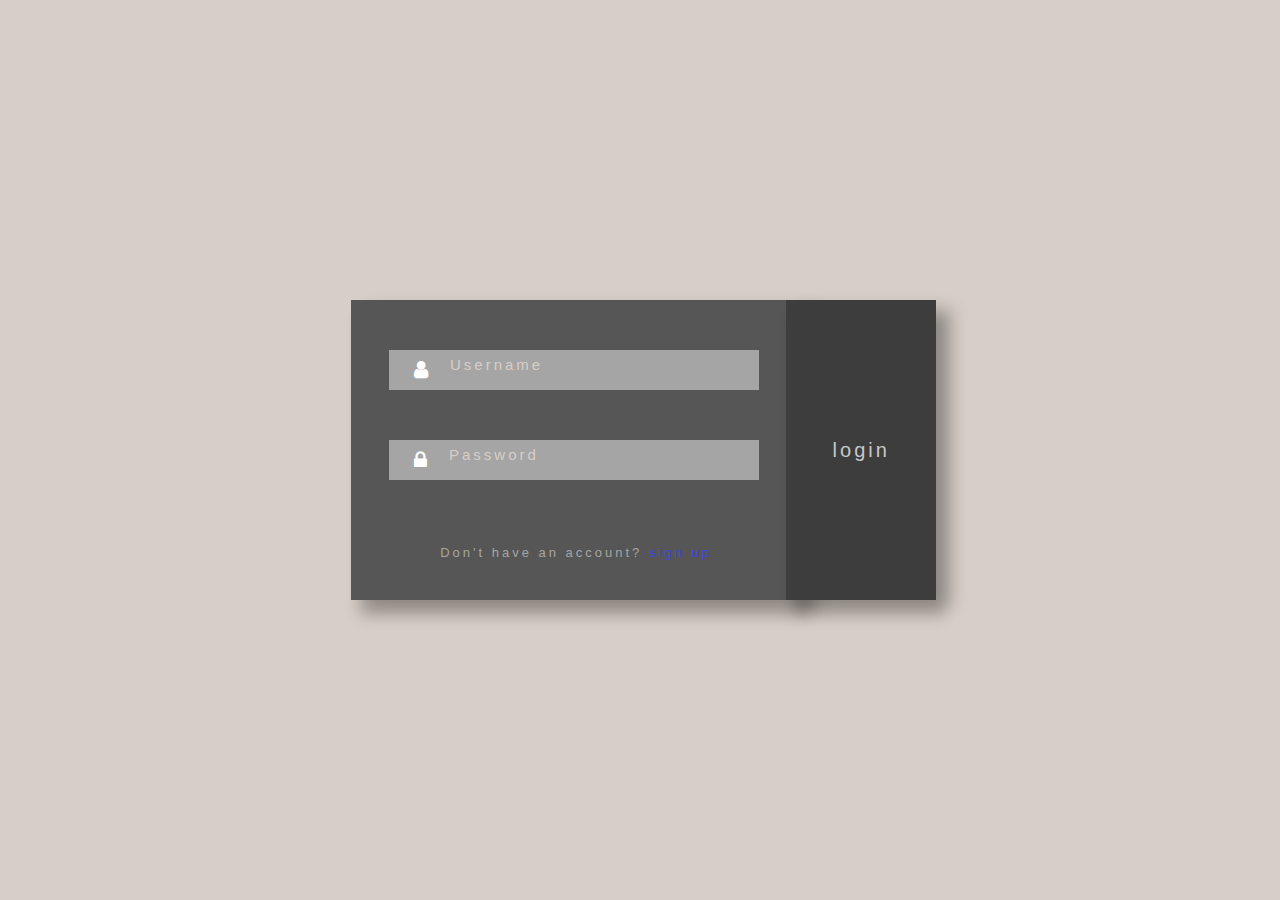
<file: signin.html>
<!DOCTYPE html>
<html>
<head>
	<title></title>
	<link rel="stylesheet" type="text/css" href="https://cdnjs.cloudflare.com/ajax/libs/font-awesome/4.7.0/css/font-awesome.css">
	<style type="text/css">
		body{
			padding: 0;
			margin: 0;
			font-family: sans-serif;
			background-color: #d7cec7;
		}
		.login{
			padding: 0px;
			position: absolute;
			top: 50%;
			left: 45%;
			transform: translate(-50%, -50%);
			height: 300px;
			width: 450px;
			background: #565656;
			border: 1px solid none;
			box-shadow: 16px 8px 16px 0 rgba(0, 0, 0, 0.2), 8px 16px 14px 0 rgba(0, 0, 0, 0.19);

		}
		.box-login{
      		display: flex;
      		
      		margin-bottom: 15px;
     		padding: 5px;
     		margin-top: 50px;
     		background-color: #a5a5a5;
     		width: 80%;
     		margin-left: 38px;

    	}
    	.box-login input{
     		width: 100%;
     		height: 100%;
      		background: none;
     	 	border: none;
      		outline: none;
      		color: white;
      		font-size: 15px;
    	}
    	.box-login input::placeholder{
    		font-size: 15px;
    		font-weight: lighter;
    		color: #d7cec7;
    		letter-spacing: 3px;
    	}
    	.box-login i{
    		color: white;
    		font-size: 20px;
    		padding: 5px 20px;
    	}
    	.btn-login{
			background-color: #3D3D3D;
			width: 150px;
			height: 300px;
			position: absolute;
			top: 50%;
			right: 21%;
			transform: translate(-50%, -50%);
			border: none;
			color: #C8C7C7;
			font-weight: lighter;
			font-size: 20px;
			text-align: center;
			letter-spacing: 3px;
			box-shadow: 16px 8px 16px 0 rgba(0, 0, 0, 0.2), 8px 16px 14px 0 rgba(0, 0, 0, 0.19);
		}
		.side-login input:hover{
			background-color: #a5a5a5;
			transition: 0.5s;
		}
		p{
			color: #a5a5a5;
			padding-top: 50px;
			text-align: center;
			font-weight: lighter;
			font-size: 13px;
			letter-spacing: 3px;
		}
		a{
			text-decoration: none;
			color: #3D45EA;

		}
	</style>
</head>
<body>
	<div class="login">
		<form>
			<div class="box-login">
				<i class="fa fa-user"></i>
				<input type="text" name="username" placeholder="Username">
			</div>
			<div class="box-login">
				<i class="fa fa-lock"></i>
				<input type="password" name="password" placeholder="Password">
			</div>
		</form>
		<p>Don't have an account? <a href="">sign up</a></p>
	</div>
	<div class="side-login">
		<input type="submit" class="btn-login" name="submit" value="login">
	</div>
	<p></p>
</body>
</html>
</file>
